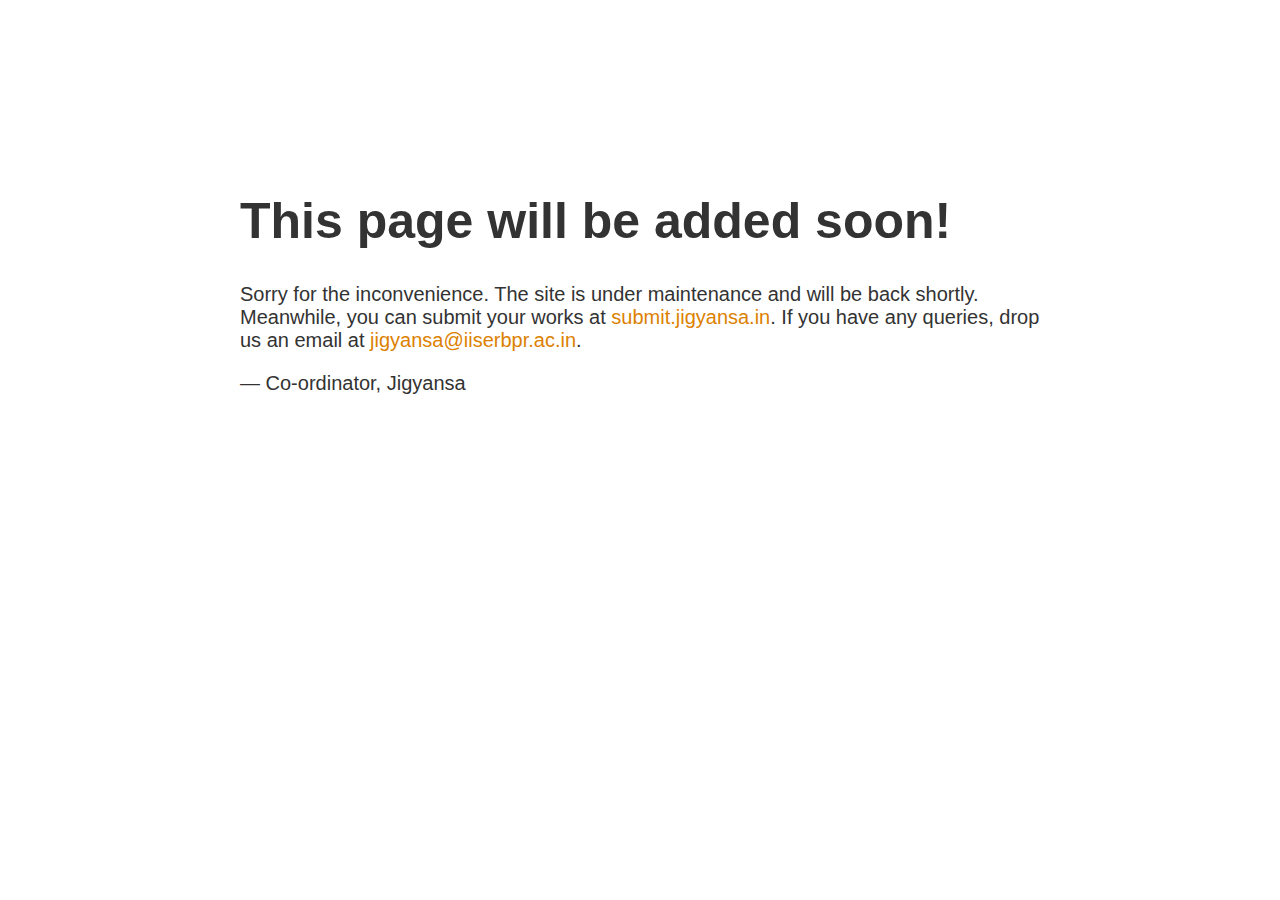
<file: index.html>
<!doctype html>
<title>Site Maintenance</title>

<style>
  body { text-align: center; padding: 150px; }
  h1 { font-size: 50px; }
  body { font: 20px 'IBM Plex Sans', sans-serif; color: #333; }
  article { display: block; text-align: left; width: 800px; margin: 0 auto; }
  a { color: #dc8100; text-decoration: none; }
  a:hover { color: #333; text-decoration: none; }
</style>

<article>
    <h1>This page will be added soon!</h1>
    <div>
        <p>Sorry for the inconvenience. The site is under maintenance and will be back shortly. Meanwhile, you can submit your works at <a href="submit.jigyansa.in">submit.jigyansa.in</a>. If you have any queries, drop us an email at <a href="mailto:jigyansa@iiserbpr.ac.in">jigyansa@iiserbpr.ac.in</a>.</p>
        <p>&mdash; Co-ordinator, Jigyansa</p>
    </div>


</article>
</file>
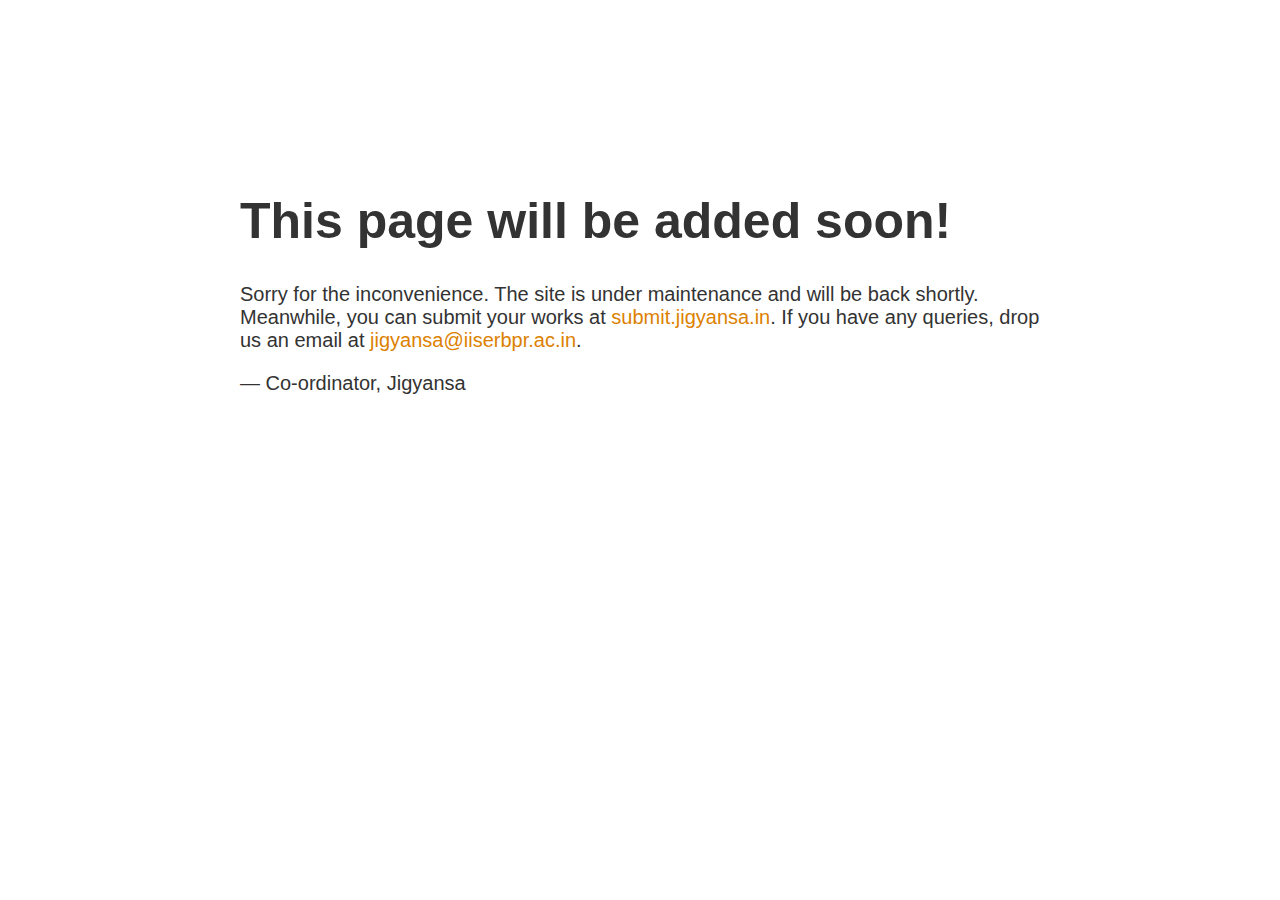
<file: nopage.html>
<!doctype html>
<title>Site Maintenance</title>

<style>
  body { text-align: center; padding: 150px; }
  h1 { font-size: 50px; }
  body { font: 20px 'IBM Plex Sans', sans-serif; color: #333; }
  article { display: block; text-align: left; width: 800px; margin: 0 auto; }
  a { color: #dc8100; text-decoration: none; }
  a:hover { color: #333; text-decoration: none; }
</style>

<article>
    <h1>This page will be added soon!</h1>
    <div>
        <p>Sorry for the inconvenience. The site is under maintenance and will be back shortly. Meanwhile, you can submit your works at <a href="submit.jigyansa.in">submit.jigyansa.in</a>. If you have any queries, drop us an email at <a href="mailto:jigyansa@iiserbpr.ac.in">jigyansa@iiserbpr.ac.in</a>.</p>
        <p>&mdash; Co-ordinator, Jigyansa</p>
    </div>


</article>
</file>
